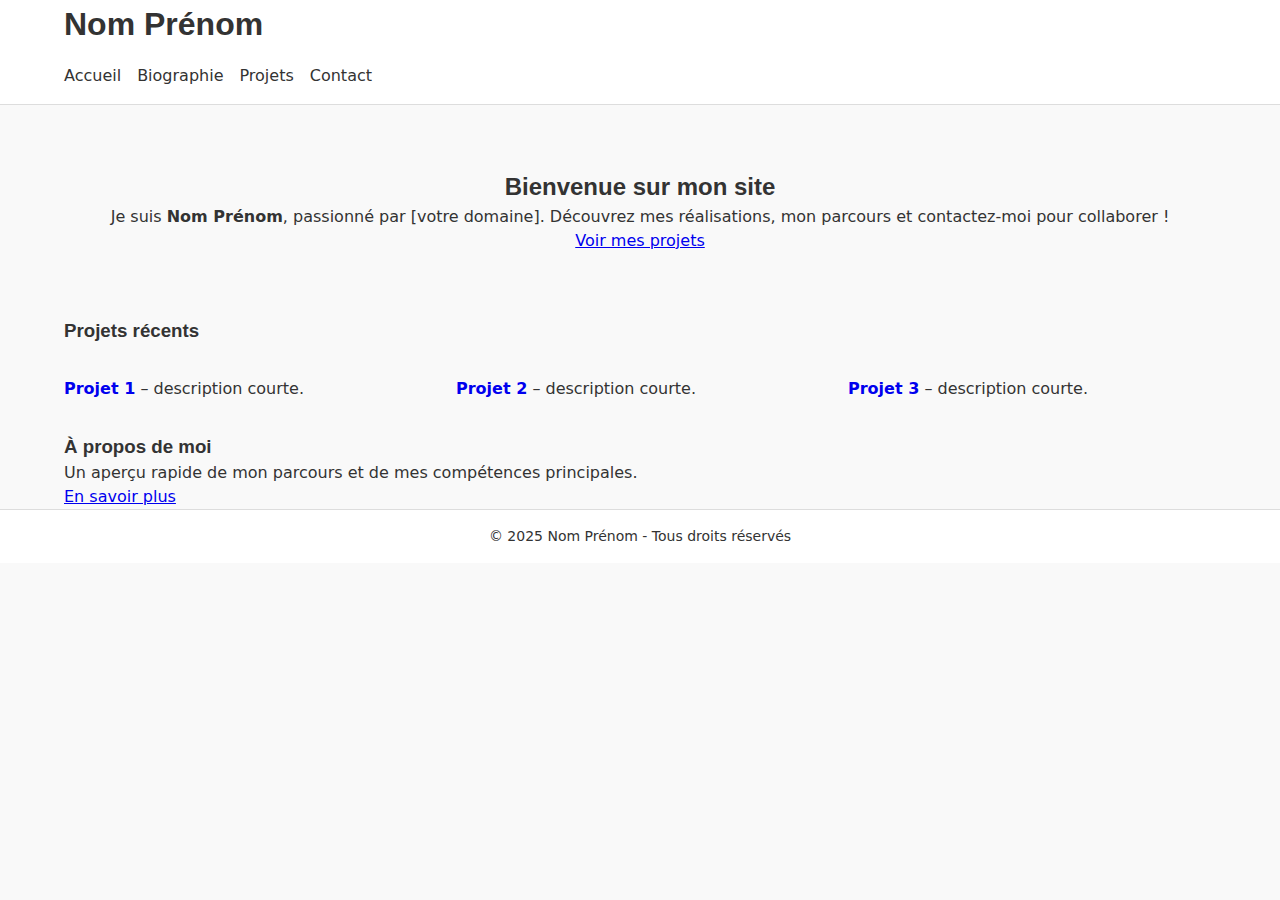
<file: index.html>
<!DOCTYPE html>
<html lang="fr">
<head>
    <meta charset="UTF-8">
    <meta name="viewport" content="width=device-width, initial-scale=1.0">
    <title>Nom Prénom - Accueil</title>
    <link rel="stylesheet" href="styles.css">
</head>
<body>
    <!-- En-tête -->
    <header>
        <div class="container">
            <h1>Nom Prénom</h1>
            <nav>
                <ul>
                    <li><a href="index.html" class="active">Accueil</a></li>
                    <li><a href="biographie.html">Biographie</a></li>
                    <li><a href="projets.html">Projets</a></li>
                    <li><a href="contact.html">Contact</a></li>
                </ul>
            </nav>
        </div>
    </header>

    <!-- Section d'introduction -->
    <main>
        <section class="intro">
            <div class="container">
                <h2>Bienvenue sur mon site</h2>
                <p>Je suis <strong>Nom Prénom</strong>, passionné par [votre domaine]. Découvrez mes réalisations, mon parcours et contactez-moi pour collaborer !</p>
                <a href="projets.html" class="button">Voir mes projets</a>
            </div>
        </section>

        <!-- Section Projets récents -->
        <section class="featured">
            <div class="container">
                <h3>Projets récents</h3>
                <ul class="project-list">
                    <li><a href="#">Projet 1</a> – description courte.</li>
                    <li><a href="#">Projet 2</a> – description courte.</li>
                    <li><a href="#">Projet 3</a> – description courte.</li>
                </ul>
            </div>
        </section>

        <!-- Section À propos rapide -->
        <section class="about">
            <div class="container">
                <h3>À propos de moi</h3>
                <p>Un aperçu rapide de mon parcours et de mes compétences principales.</p>
                <a href="biographie.html" class="button outline">En savoir plus</a>
            </div>
        </section>
    </main>

    <!-- Pied de page -->
    <footer>
        <div class="container">
            <p>&copy; 2025 Nom Prénom - Tous droits réservés</p>
        </div>
    </footer>
</body>
</html>
</file>
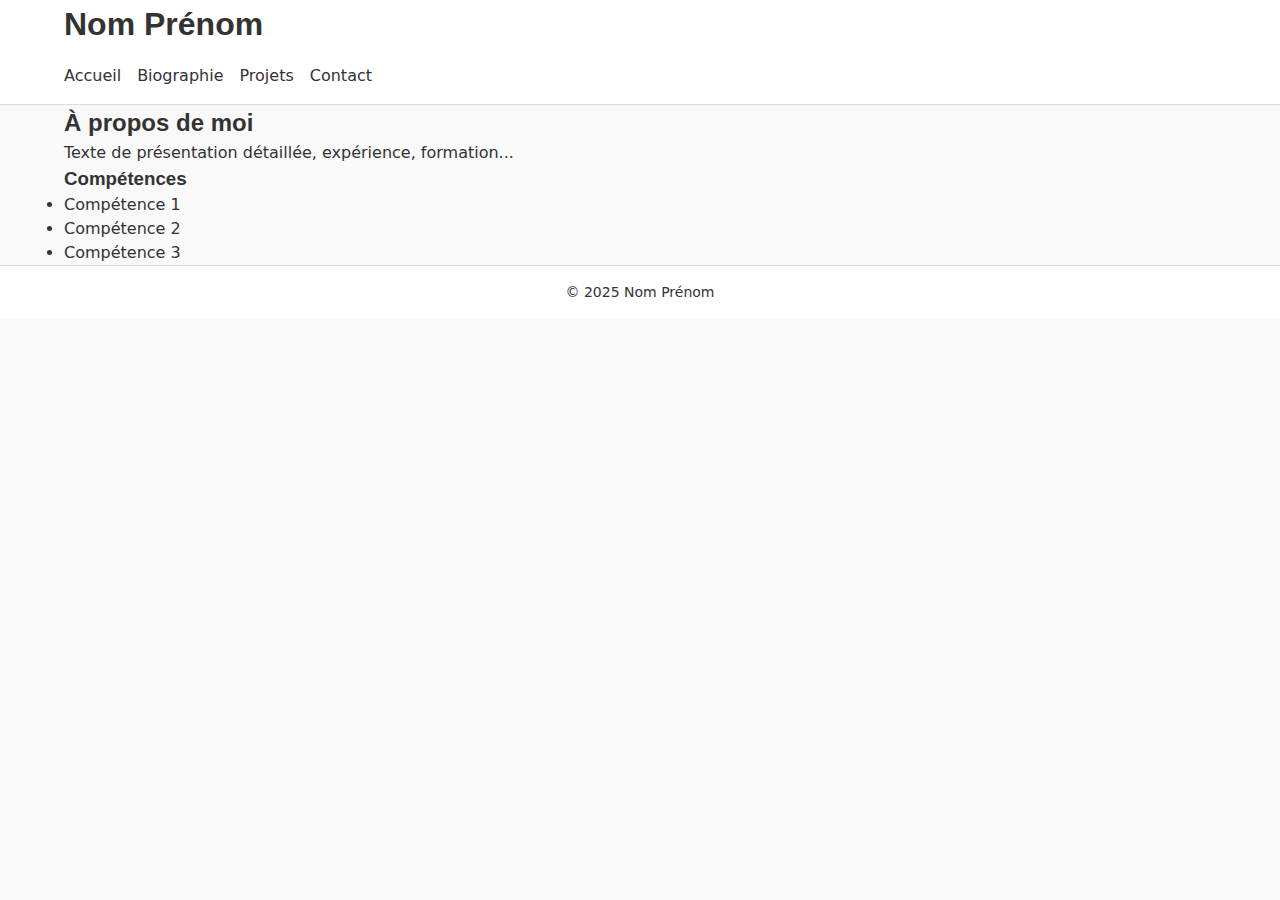
<file: biographie.html>
<!DOCTYPE html>
<html lang="fr">
<head>
    <meta charset="UTF-8">
    <title>Biographie – Nom Prénom</title>
    <link rel="stylesheet" href="styles.css">
</head>
<body>
    <header>
        <div class="container">
            <h1>Nom Prénom</h1>
            <nav>
                <ul>
                    <li><a href="index.html">Accueil</a></li>
                    <li><a href="biographie.html">Biographie</a></li>
                    <li><a href="projets.html">Projets</a></li>
                    <li><a href="contact.html">Contact</a></li>
                </ul>
            </nav>
        </div>
    </header>
    <main class="container">
        <section>
            <h2>À propos de moi</h2>
            <p>Texte de présentation détaillée, expérience, formation...</p>
        </section>
        <section>
            <h3>Compétences</h3>
            <ul>
                <li>Compétence 1</li>
                <li>Compétence 2</li>
                <li>Compétence 3</li>
            </ul>
        </section>
    </main>
    <footer>
        <p>&copy; 2025 Nom Prénom</p>
    </footer>
</body>
</html>
</file>
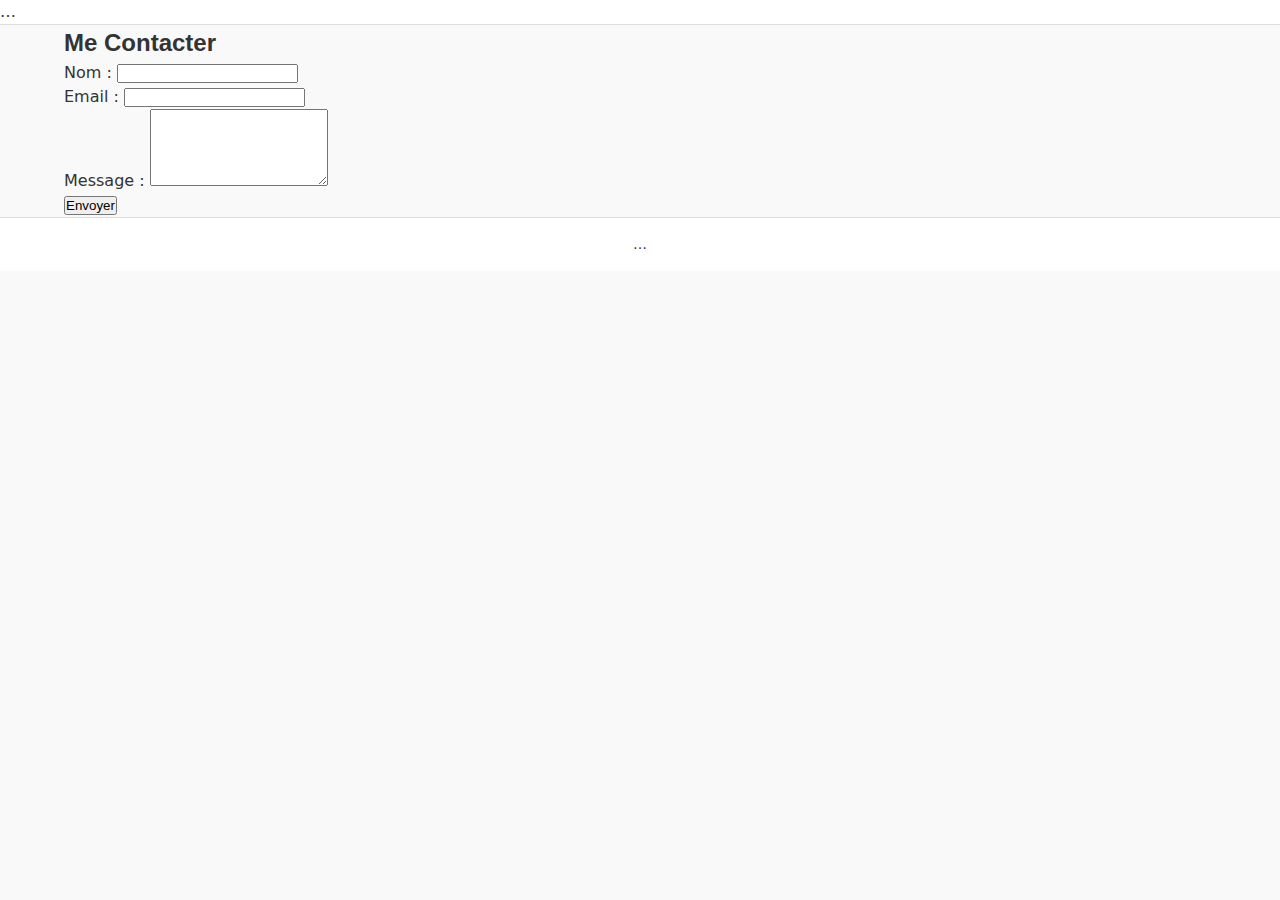
<file: contact.html>
<!DOCTYPE html>
<html lang="fr">
<head>
    <meta charset="UTF-8">
    <title>Contact – Nom Prénom</title>
    <link rel="stylesheet" href="styles.css">
</head>
<body>
    <header>…</header>
    <main class="container">
        <h2>Me Contacter</h2>
        <form action="https://formspree.io/f/xyz" method="POST">
            <label>
                Nom :
                <input type="text" name="name" required>
            </label><br>
            <label>
                Email :
                <input type="email" name="email" required>
            </label><br>
            <label>
                Message :
                <textarea name="message" rows="5" required></textarea>
            </label><br>
            <button type="submit">Envoyer</button>
        </form>
    </main>
    <footer>…</footer>
</body>
</html>
</file>
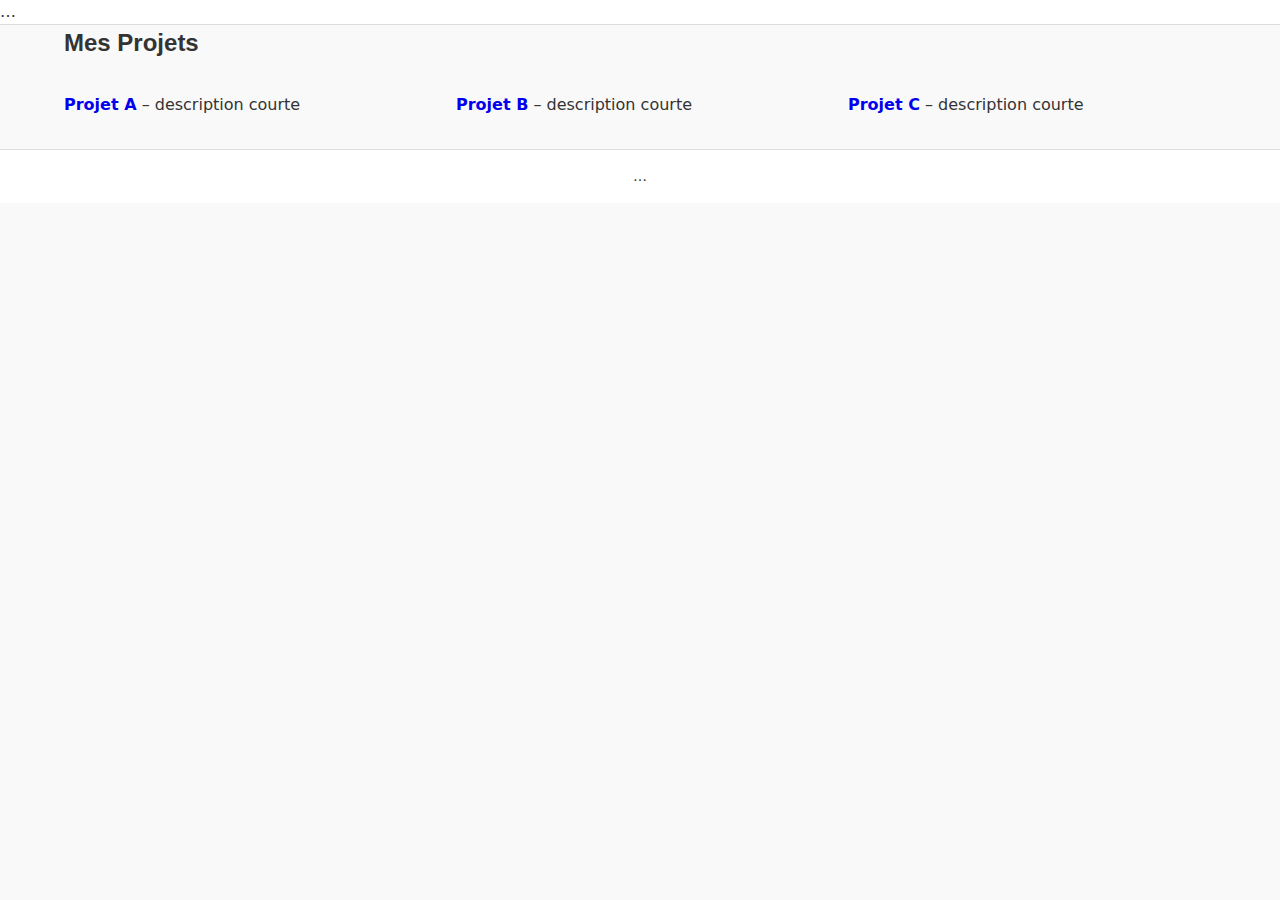
<file: projets.html>
<!DOCTYPE html>
<html lang="fr">
<head>
    <meta charset="UTF-8">
    <title>Projets – Nom Prénom</title>
    <link rel="stylesheet" href="styles.css">
</head>
<body>
    <header>…</header> <!-- idem que ci-dessus -->
    <main class="container">
        <h2>Mes Projets</h2>
        <ul class="project-list">
            <li><a href="#">Projet A</a> – description courte</li>
            <li><a href="#">Projet B</a> – description courte</li>
            <li><a href="#">Projet C</a> – description courte</li>
        </ul>
    </main>
    <footer>…</footer>
</body>
</html>
</file>
<file: styles.css>
/* styles.css */

/* 1. RESET minimal pour uniformiser les navigateurs */
*,
*::before,
*::after {
    margin: 0;
    padding: 0;
    box-sizing: border-box;
}

/* 2. Police et fond généraux */
html {
    font-family: system-ui, sans-serif; /* police système pour performance */ 
    line-height: 1.5;
    scroll-behavior: smooth;
}
body {
    background-color: #f9f9f9;
    color: #333;
}

/* 3. Mise en page du conteneur principal */
.container {
    width: min(90%, 1200px);
    margin-inline: auto; /* centrage horizontal */ 
}

/* 4. En-tête fixe et navigation */
header {
    background-color: #fff;
    border-bottom: 1px solid #ddd;
    position: sticky;
    top: 0;
    z-index: 100;
}
nav ul {
    display: flex;            /* Flexbox pour aligner les liens */ :contentReference[oaicite:0]{index=0}
    list-style: none;
    gap: 1rem;
}
nav a {
    text-decoration: none;
    color: #333;
    padding: 1rem 0;
    display: block;
}
nav a:hover {
    color: #007acc;
}

/* 5. Titres et intros */
h1, h2, h3 {
    font-family: 'Segoe UI', Tahoma, sans-serif;
}
.intro {
    padding: 4rem 0;
    text-align: center;
}

/* 6. Liste de projets */
.project-list {
    list-style: none;
    display: grid;            /* Grid pour plusieurs colonnes */ :contentReference[oaicite:1]{index=1}
    grid-template-columns: repeat(auto-fit, minmax(200px, 1fr));
    gap: 1.5rem;
    padding: 2rem 0;
}
.project-list a {
    text-decoration: none;
    font-weight: bold;
}

/* 7. Pied de page */
footer {
    background-color: #fff;
    border-top: 1px solid #ddd;
    text-align: center;
    padding: 1rem 0;
    font-size: 0.875rem;
}

/* 8. Responsive utilities (exemple) */
@media (max-width: 600px) {
    nav ul {
        flex-direction: column;  /* Flex-direction pour mobile */ :contentReference[oaicite:2]{index=2}
    }
}
</file>
